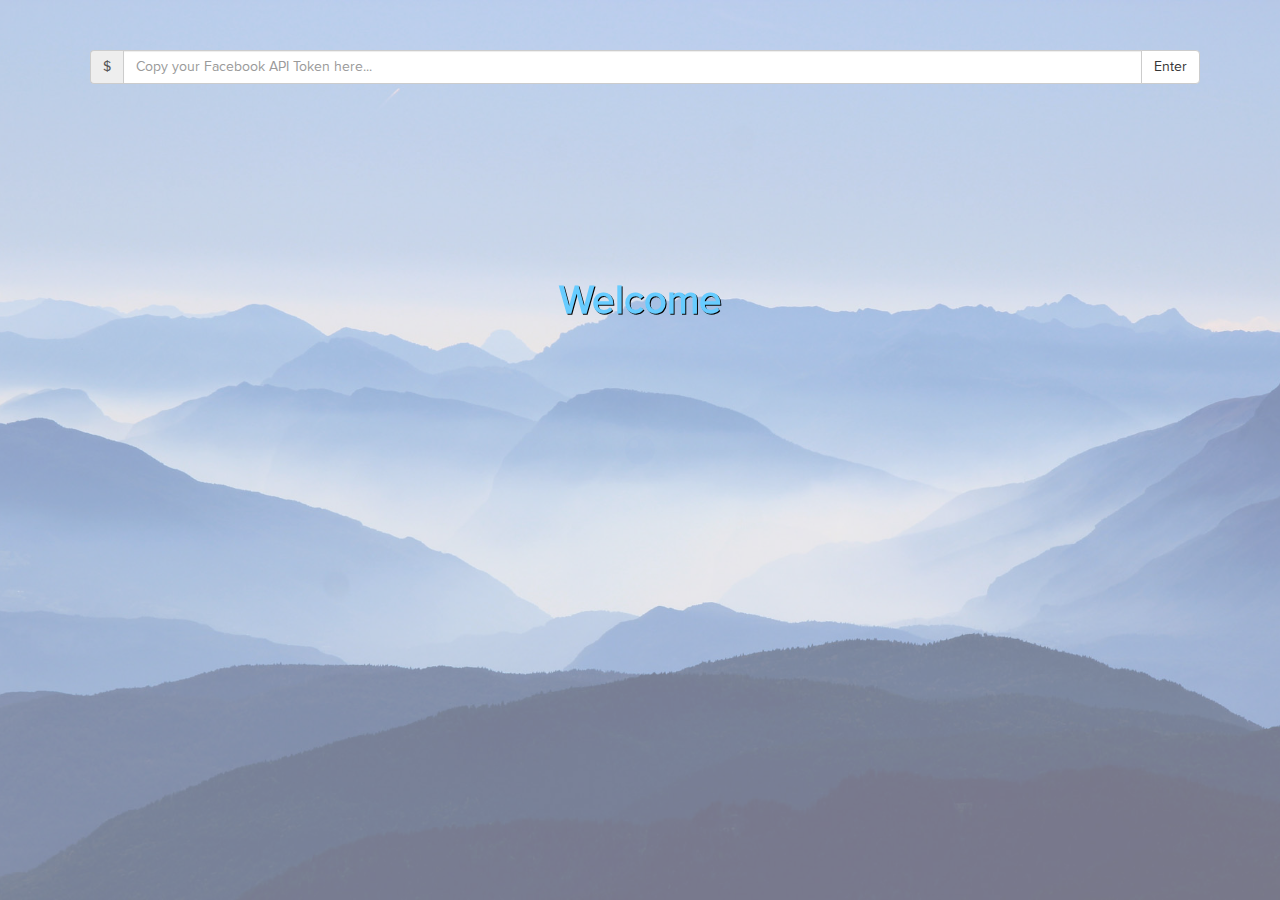
<file: index.html>
<!DOCTYPE html>
<html lang="en">

<head>
    <meta charset="utf-8">
    <title>Facebook</title>
    <meta http-equiv="X-UA-Compatible" content="IE=Edge">
    <meta name="viewport" content="width=device-width, initial-scale=1">
    <meta name="keywords" content="">
    <meta name="description" content="">

    <!-- stylesheet css -->
    <link rel="stylesheet" href="css/bootstrap.min.css">
    <link rel="stylesheet" href="css/font-awesome.min.css">
    <link rel="stylesheet" href="css/templatemo-blue.css">


</head>

<body data-spy="scroll" data-target=".navbar-collapse">

    <!-- preloader section -->
    <div class="preloader">
        <div class="sk-spinner sk-spinner-wordpress">
            <span class="sk-inner-circle"></span>
        </div>
    </div>

    <!-- header section -->
    <div class="container">
        <div class="form-group">
            <div class="input-group" style="padding: 50px 10px 0 20px">
                <span class="input-group-addon">$</span>
                <input type="text" class="form-control" id="token" placeholder="Copy your Facebook API Token here...">
                <span class="input-group-btn">
      <button id="info" class="btn btn-default" type="button" >Enter</button><!--This is function I'm trying to execute--->
    </span>
            </div>
        </div>
    </div>



    <header>
        <div class="container">
            <div class="row">
                <div class="col-md-12 col-sm-12">
                    <div id="mainPic">
                        <img title="Click here for Posts" class="img-responsive img-circle tm-border myProfilePic" alt="profile pic goes here">
                        <hr>
                    </div>
                    <h1 class="tm-title bold shadow">Welcome</h1>
                    <h1 class="white bold shadow">
                        <p><span title="Click here for Basic-info" id="myName"></span></p>
                    </h1>
                    <!--name--->
                </div>
            </div>
        </div>
    </header>

    <!-- basic info and work section -->
    <section class="container">
        <div class="row">
            <div class="col-md-6 col-sm-12">
                <div class="basic">
                    <h4>Basic-info</h4>
                    <br />
                    <p>Firstname : <span id="myFirstName"></span></p>
                    <p>Lastname : <span id="myLastName"></span></p>
                    <p>Birthday : <span id="myBirthday"></span></p>
                    <p>Gender : <span id="myGender"></span></p>
                    <p>Languages : <span id="myLanguage"></span></p>
                </div>
            </div>

            <div class="col-md-6 col-sm-12">
                <div class="work">
                    <h4>Work and Education</h4>
                    <br />
                    <p>Work : <span id="myWork"></span></p>
                    <p>Education : <span id="myEducation"></span></p>
                </div>
            </div>
        </div>
    </section>

    <!-- Family and about -->
    <section class="container">
        <div class="row">
            <div class="col-md-8 col-sm-12">
                <div class="family">
                    <h4>Relationship</h4>
                    <br />
                    <p>Relationship Status : <span id="myRelation"></span></p>
                    <!-- <p>Family members : <span id="myFamily"></span></p> -->
                </div>
            </div>
            <div class="col-md-4 col-sm-12">
                <div class="about">
                    <h4>About Me</h4>
                    <br />
                    <p> <span id="myAbout"></span></p>
                </div>
            </div>
        </div>
    </section>

    <!-- contact and experience -->
    <section class="container">
        <div class="row">
            <div class="col-md-4 col-sm-12">
                <div class="contact">
                    <h4>Contacts</h4>
                    <br />
                    <p>Email : <span id="myEmail" style="color: #3366CC"></span></p>
                    <p>Websites : <span id="myWebsite" style="color: #3366CC"></span></p>
                </div>
            </div>
            <div class="col-md-8 col-sm-12">
                <div class="experience">
                    <h4>Cover</h4>
                    <br />
                    <img class="myCoverPic img-responsive" alt="Cover pic looks cool, go and set one!">
                </div>
            </div>
        </div>
    </section>

    <!---Post ------->
    <section class="container">
        <div class="row">
            <div class="col-md-6 col-sm-12">
                <div class="feed1">
                    <a id="post1"></a>
                    <a class="photoPost1"></a>
                </div>
            </div>
            <div class="col-md-6 col-sm-12">
                <div class="feed2">
                    <a id="post2"></a>
                    <a class="photoPost2"></a>
                </div>
            </div>
        </div>
    </section>

    <section class="container">
        <div class="row">
            <div class="col-md-6 col-sm-12">
                <div class="feed3">
                    <a id="post3"></a>
                    <a class="photoPost3"></a>
                </div>
            </div>
            <div class="col-md-6 col-sm-12">
                <div class="feed4">
                    <a id="post4"></a>
                    <a class="photoPost4"></a>
                </div>
            </div>
        </div>
    </section>

    <section class="container">
        <div class="row">
            <div class="col-md-6 col-sm-12">
                <div class="feed5">
                    <a id="post5"></a>
                    <a class="photoPost5"></a>
                </div>
            </div>
            <div class="col-md-6 col-sm-12">
                <div class="feed6">
                    <a id="post6"></a>
                    <a class="photoPost6"></a>
                </div>
            </div>
        </div>
    </section>

    <!-- footer section -->

    <footer>
        <div class="container">
            <div class="row">
                <div class="col-md-12 col-sm-12">
                    <ul class="social-icons">
                        <li>
                            <a id="basic" class="fa fa-home"></a>
                        </li>
                        <li>
                            <a id="post" class="fa fa-facebook"></a>
                        </li>
                    </ul>
                </div>
            </div>
        </div>
    </footer>



    <!-- javascript js -->
    <script src="js/jquery.js"></script>
    <script src="js/bootstrap.min.js"></script>
    <script src="js/jquery.backstretch.min.js"></script>
    <script src="js/custom.js"></script>
    <script src="js/app.js"></script>




</body>

</html>
</file>
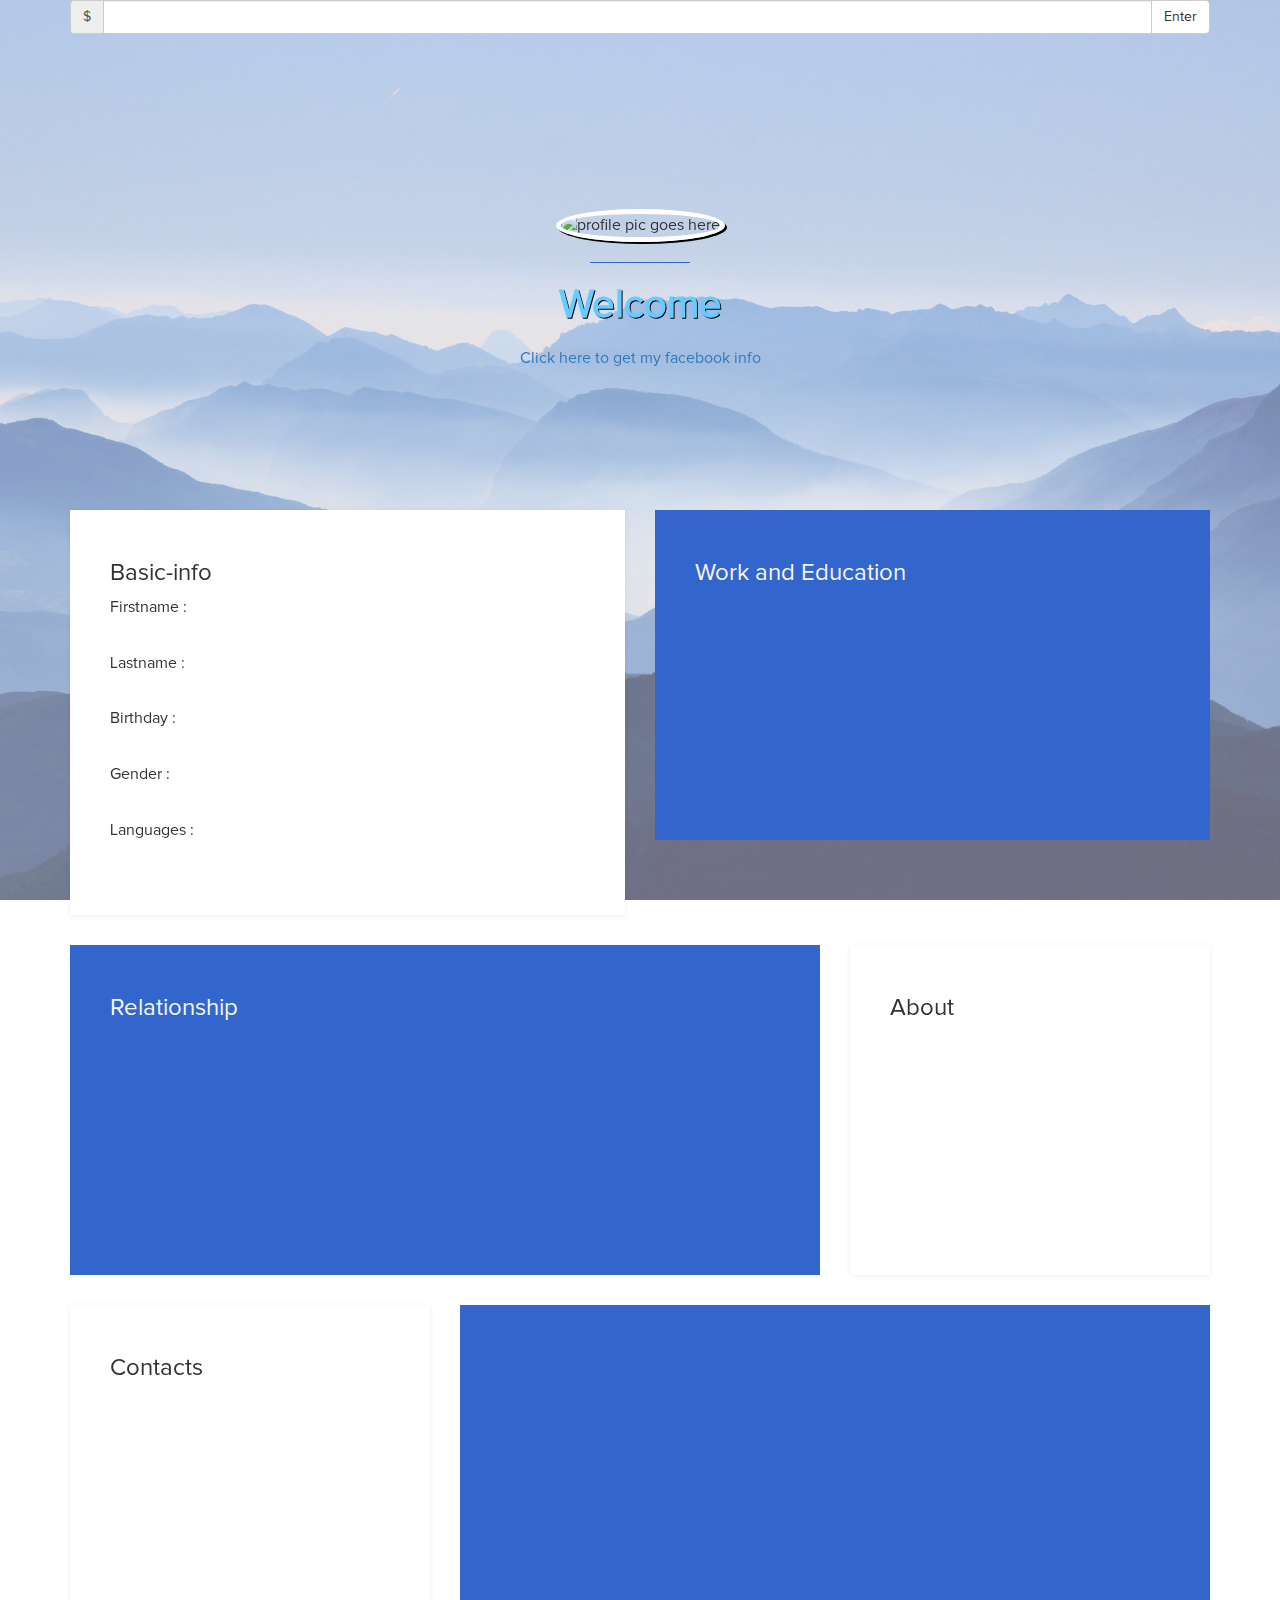
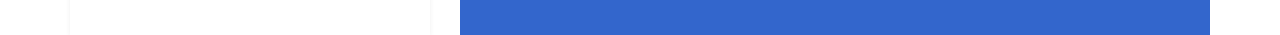
<file: Query/index.html>
<!DOCTYPE html>
<html lang="en">
<head>
	<meta charset="utf-8">
	<title>Easy Profile Blue - templatemo</title>
	<meta http-equiv="X-UA-Compatible" content="IE=Edge">
	<meta name="viewport" content="width=device-width, initial-scale=1">
	<meta name="keywords" content="">
	<meta name="description" content="">

	<!-- stylesheet css -->
	<link rel="stylesheet" href="css/bootstrap.min.css">
	<link rel="stylesheet" href="css/font-awesome.min.css">
	<link rel="stylesheet" href="css/templatemo-blue.css">
    
</head>
<body data-spy="scroll" data-target=".navbar-collapse">

<!-- preloader section -->
<div class="preloader">
	<div class="sk-spinner sk-spinner-wordpress">
       <span class="sk-inner-circle"></span>
     </div>
</div>

<!-- header section -->
    <div class="container">
   <div class="form-group">
   <div class="input-group">
    <span class="input-group-addon">$</span>
    <input type="text" class="form-control" id="token">
    <span class="input-group-btn">
      <button id="info" class="btn btn-default" type="button" onclick="myFunction()">Enter</button><!--This is function I'm trying to execute--->
    </span>
  </div>
</div>
    </div>
    
<header>
	<div class="container">
		<div class="row">
			<div class="col-md-12 col-sm-12">
				<img class="img-responsive img-circle tm-border myProfilePic" alt="profile pic goes here">
				<hr>
				<h1 class="tm-title bold shadow">Welcome</h1>
                <h1 class="white bold shadow"><p><span id="myName"></span></p></h1><!--name--->
                <a id="facebookBtn" href="#">Click here to get my facebook info</a>
			</div>
		</div>
	</div>
</header>

<!-- about and skills section -->
<section class="container">
	<div class="row">
		<div class="col-md-6 col-sm-12">
			<div class="basic">
                <h4>Basic-info</h4>
                <p>Firstname : <span id="myFirstName"></span></p><br>
                <p>Lastname : <span id="myLastName"></span></p><br>
                <p>Birthday : <span id="myBirthday"></span></p><br>
                <p>Gender : <span id="myGender"></span></p><br>
                <p>Languages : <span id="myLanguage"></span></p><br>
				</div>
		</div>
		<div class="col-md-6 col-sm-12">
			<div class="work">
              <h4>Work and Education</h4>  
            </div>	
		</div>
	</div>
</section>

<!-- education and languages -->
<section class="container">
	<div class="row">
		<div class="col-md-8 col-sm-12">
			<div class="family">
			  <h4>Relationship</h4>	
			</div>
		</div>
		<div class="col-md-4 col-sm-12">
			<div class="about">
				<h4>About</h4>
			</div>
		</div>
	</div>
</section>

<!-- contact and experience -->
<section class="container">
	<div class="row">
		<div class="col-md-4 col-sm-12">
			<div class="contact">
                <h4>Contacts</h4>
         </div>
		</div>
		<div class="col-md-8 col-sm-12">
			<div class="experience">
				</div>
		</div>
	</div>
</section>

            

<!-- footer section -->
    <!--Dont care about this footer
<footer>
	<div class="container">
		<div class="row">
			<div class="col-md-12 col-sm-12">
				<p>Copyright &copy; 2084 Your Easy Profile</p>
				<ul class="social-icons">
					<li><a href="#" class="fa fa-facebook"></a></li>
                    <li><a href="#" class="fa fa-google-plus"></a></li>
					<li><a href="#" class="fa fa-twitter"></a></li>
					<li><a href="#" class="fa fa-dribbble"></a></li>
					<li><a href="#" class="fa fa-github"></a></li>
					<li><a href="#" class="fa fa-behance"></a></li>
				</ul>
			</div>
		</div>
	</div>
</footer>

------->

<!-- javascript js -->	
<script src="js/jquery.js"></script>
<script src="js/bootstrap.min.js"></script>	
<script src="js/jquery.backstretch.min.js"></script>
<script src="js/custom.js"></script>
<script src="js/app.js"></script>
    


</body>
</html>
</file>
<file: css/templatemo-blue.css>
html,
body {
  margin: 0;
  border: 0;
  padding: 0;
  font-size: 16px;
  font-family: 'Proxima';
  overflow-x: hidden;
  position: relative;
  vertical-align: baseline;
}

html {
  -webkit-font-smoothing: antialiased;
}

h1 {
  font-size: 40px;
}

h2 {
  font-size: 36px;
}

h3 {
  font-size: 30px;
}

h4 {
  font-size: 24px;
}

h5 {
  font-size: 20px;
}

h6 {
  font-size: 18px;
}

h2 {
  padding-bottom: 14px;
}

.accent {
  font-family: 'Proxima Bold';
  line-height: 14px;
  color: #60A9F0;
}

.bold {
  font-weight: bold;
}

.tm-border {
  border: 5px solid #fff;
  box-shadow: 2px 2px #000;
}

.shadow {
  text-shadow: 1px 1px #000;
}

.tm-title {
  color: #66CCFF;
}

.white {
  color: #fff;
}

.basic,
.work,
.family,
.about,
.contact,
.experience,
.feed1,
.feed2,
.feed3,
.feed4,
.feed5,
.feed6 {
  padding: 40px;
  min-height: 330px;
}

.family,
.about,
.contact,
.experience {
  margin-top: 30px;
}

@font-face {
  font-family: 'Proxima';
  src: url(../fonts/ProximaNova-Regular.otf);
}

@font-face {
  font-family: 'Proxima Bold';
  src: url(../fonts/ProximaNova-Bold.otf);
}


/* preloader section */

.preloader {
  position: fixed;
  top: 0;
  left: 0;
  width: 100%;
  height: 100%;
  z-index: 99999;
  display: -webkit-flex;
  display: -ms-flexbox;
  display: flex;
  -webkit-flex-flow: row nowrap;
  -ms-flex-flow: row nowrap;
  flex-flow: row nowrap;
  -webkit-justify-content: center;
  -ms-flex-pack: center;
  justify-content: center;
  -webkit-align-items: center;
  -ms-flex-align: center;
  align-items: center;
  background: none repeat scroll 0 0 #fff;
  background: none repeat scroll 0 0 #f9f9f9;
}

.sk-spinner-wordpress.sk-spinner {
  background-color: #3366CC;
  width: 30px;
  height: 30px;
  border-radius: 30px;
  position: relative;
  -webkit-animation: sk-innerCircle 1s linear infinite;
  animation: sk-innerCircle 1s linear infinite;
}

.sk-spinner-wordpress .sk-inner-circle {
  display: block;
  background-color: #fff;
  width: 8px;
  height: 8px;
  position: absolute;
  border-radius: 8px;
  top: 5px;
  left: 5px;
}

@-webkit-keyframes sk-innerCircle {
  0% {
    -webkit-transform: rotate(0);
    transform: rotate(0);
  }
  100% {
    -webkit-transform: rotate(360deg);
    transform: rotate(360deg);
  }
}

@keyframes sk-innerCircle {
  0% {
    -webkit-transform: rotate(0);
    transform: rotate(0);
  }
  100% {
    -webkit-transform: rotate(360deg);
    transform: rotate(360deg);
  }
}


/* header section */

header {
  text-align: center;
  min-height: 400px;
  overflow: hidden;
  position: relative;
  padding-top: 160px;
  padding-bottom: 140px;
}

header img {
  display: inline-block !important;
}

header h2 {
  padding-top: 40px;
}

header hr {
  border-color: #3366CC;
  width: 100px;
}


/* about section */

.basic {
  background: #fff;
  box-shadow: 0px 1px 5px rgba(50, 50, 50, 0.08);
}


/* skills section */

.work {
  background: #3366CC;
  color: #f5f5f5;
}

.skills .progress {
  border-radius: 0px;
  height: 4px;
}

.skills .progress .progress-bar-primary {
  background: #204090;
}

.work strong {
  display: inline-block;
  font-weight: normal;
  padding-bottom: 6px;
}


/* education section */

.family {
  background: #3366CC;
  color: #f5f5f5;
}

.family.education-content {
  padding-bottom: 14px;
}

.family h5 {
  display: inline-block;
}

.family span {
  padding-right: 10px;
  padding-left: 20px;
}


/* languages section */

.about {
  background: #fff;
  box-shadow: 0px 1px 5px rgba(50, 50, 50, 0.08);
}

.about ul {
  padding: 10px;
}

.about ul li {
  padding-bottom: 6px;
}


/* contact section */

.contact {
  background: #fff;
  box-shadow: 0px 1px 5px rgba(50, 50, 50, 0.08);
}

.contact .fa {
  padding-right: 6px;
}


/* experience section */

.experience {
  background: #3366CC;
  color: #f5f5f5;
}

.experience .experience-content {
  padding-bottom: 14px;
}

.experience h5 {
  display: inline-block;
}

.experience span {
  padding-right: 10px;
  padding-left: 20px;
}


/* footer section */

footer {
  position: fixed;
  left: 0;
  bottom: 0;
  width: 100%;
  text-align: center;
  color: #f9f9f9;
  text-align: center;
  padding-bottom: 20px;
}


/* social icon section */

.social-icons {
  padding: 0;
  margin: 0;
}

.social-icons li {
  display: inline-block;
  list-style: none;
}

.social-icons li a {
  background: #3366CC;
  border-radius: 50%;
  color: #fff;
  text-decoration: none;
  font-size: 18px;
  width: 40px;
  height: 40px;
  line-height: 40px;
  text-align: center;
  transition: all 0.4s ease-in;
  position: relative;
  bottom: 10px;
  top: 10px;
}

.social-icons li a:hover {
  background: #202020;
  color: #fff;
}

@media ( max-width: 980px) {
  .work {
    margin-top: 30px;
  }
}

@media ( max-width: 360px) {
  header h1 {
    font-size: 30px;
  }
  .basic h2 {
    font-size: 24px;
  }
  .family h4,
  .experience h4 {
    font-size: 20px;
  }
}
</file>
<file: Query/css/templatemo-blue.css>
/*

Easy Profile Template
http://www.templatemo.com/tm-467-easy-profile

*/

html, body {
  margin:0;border:0;padding:0;
  font-size:16px;
  font-family:'Proxima';
  overflow-x:hidden;
  position: relative;
  vertical-align: baseline;
}

html {
    -webkit-font-smoothing: antialiased;
}

h1 {font-size:40px;}
h2 {font-size:36px;}
h3 {font-size:30px;}
h4 {font-size:24px;}
h5 {font-size:20px;}
h6 {font-size:18px;}

h2 {
  padding-bottom: 14px;
}

.accent {
  font-family: 'Proxima Bold';
  line-height: 14px;
  color: #60A9F0;
}

.bold {
	font-weight: bold;
}

.tm-border {
	border: 5px solid #fff;
	box-shadow: 2px 2px #000;
}

.shadow {
	text-shadow: 1px 1px #000;
}

.tm-title {
	color: #66CCFF;
}

.white {
  color: #fff;
}

.basic,.work,
.family,.about,
.contact, .experience {
  padding: 40px;
  min-height: 330px;
}

.family, .about,
.contact, .experience {
  margin-top: 30px;
}

@font-face {
    font-family: 'Proxima';
    src: url(../fonts/ProximaNova-Regular.otf);
}

@font-face {
    font-family: 'Proxima Bold';
    src: url(../fonts/ProximaNova-Bold.otf);
}

/* preloader section */
.preloader {
  position: fixed;
  top: 0;
  left: 0;
   width: 100%;
  height: 100%;
   z-index: 99999;
   display: -webkit-flex;
    display: -ms-flexbox;
   display: flex;
   -webkit-flex-flow: row nowrap;
   -ms-flex-flow: row nowrap;
    flex-flow: row nowrap;
     -webkit-justify-content: center;
    -ms-flex-pack: center;
    justify-content: center;
    -webkit-align-items: center;
     -ms-flex-align: center;
     align-items: center;
    background: none repeat scroll 0 0 #fff;
  background: none repeat scroll 0 0 #f9f9f9;
}
.sk-spinner-wordpress.sk-spinner {
  background-color: #3366CC;
  width: 30px;
  height: 30px;
  border-radius: 30px;
  position: relative;
  -webkit-animation: sk-innerCircle 1s linear infinite;
          animation: sk-innerCircle 1s linear infinite; }
.sk-spinner-wordpress .sk-inner-circle {
  display: block;
  background-color: #fff;
  width: 8px;
  height: 8px;
  position: absolute;
  border-radius: 8px;
  top: 5px;
  left: 5px; }

@-webkit-keyframes sk-innerCircle {
  0% {
    -webkit-transform: rotate(0);
            transform: rotate(0); }

  100% {
    -webkit-transform: rotate(360deg);
            transform: rotate(360deg); } }

@keyframes sk-innerCircle {
  0% {
    -webkit-transform: rotate(0);
            transform: rotate(0); }

  100% {
    -webkit-transform: rotate(360deg);
            transform: rotate(360deg); } }

/* header section */
header {
  text-align: center;
  min-height: 400px;
  overflow: hidden;
  position: relative;
  padding-top: 160px;
  padding-bottom: 140px;
}
header img {
  display: inline-block !important;
}
header h2 {
  padding-top: 40px;
}
header hr {
  border-color: #3366CC;
  width: 100px;
}

/* about section */
.basic {
  background: #fff;
  box-shadow: 0px 1px 5px rgba(50,50,50,0.08);
}

/* skills section */
.work {
  background: #3366CC;
  color: #f5f5f5;
}
.skills .progress {
  border-radius: 0px;
  height: 4px;
}
.skills .progress .progress-bar-primary {
  background: #204090;
}
.work strong {
  display: inline-block;
  font-weight: normal;
  padding-bottom: 6px;
}

/* education section */
.family {
  background: #3366CC;
  color: #f5f5f5;
}
.family.education-content {
  padding-bottom: 14px;
}
.family h5 {
  display: inline-block;
}
.family span {
  padding-right: 10px;
  padding-left: 20px;
}

/* languages section */
.about {
  background: #fff;
 box-shadow: 0px 1px 5px rgba(50,50,50,0.08);
}
.about ul {
  padding: 10px;
}
.about ul li {
  padding-bottom: 6px;
}

/* contact section */
.contact {
  background: #fff;
 box-shadow: 0px 1px 5px rgba(50,50,50,0.08);
}
.contact .fa {
  padding-right: 6px;
}

/* experience section */
.experience {
  background: #3366CC;
  color: #f5f5f5;
}
.experience .experience-content {
  padding-bottom: 14px;
}
.experience h5 {
  display: inline-block;
}
.experience span {
  padding-right: 10px;
  padding-left: 20px;
}

/* footer section */
footer {
  color: #f9f9f9;
  text-align: center;
  padding-top: 140px;
  padding-bottom: 100px;
}

/* social icon section */
.social-icons {
  padding: 0;
  margin: 0;
}
.social-icons li {
  display: inline-block;
  list-style: none;
}
.social-icons li a {
  background: #3366CC;
  border-radius: 50%;
  color: #fff;
  text-decoration: none;
  font-size: 18px;
  width: 40px;
  height: 40px;
  line-height: 40px;
  text-align: center;
  transition: all 0.4s ease-in;
  position: relative;
  bottom: 10px;
  top: 10px;
}
.social-icons li a:hover {
  background: #202020;
  color: #fff;
}

@media ( max-width: 980px ) {
  .work {
    margin-top: 30px;
  }
}

@media ( max-width: 360px ) {
  header h1 {
    font-size: 30px;
  }
  .basic h2 {
    font-size: 24px;
  }
  .family h4,
  .experience h4 {
    font-size: 20px;
  }
}
</file>
